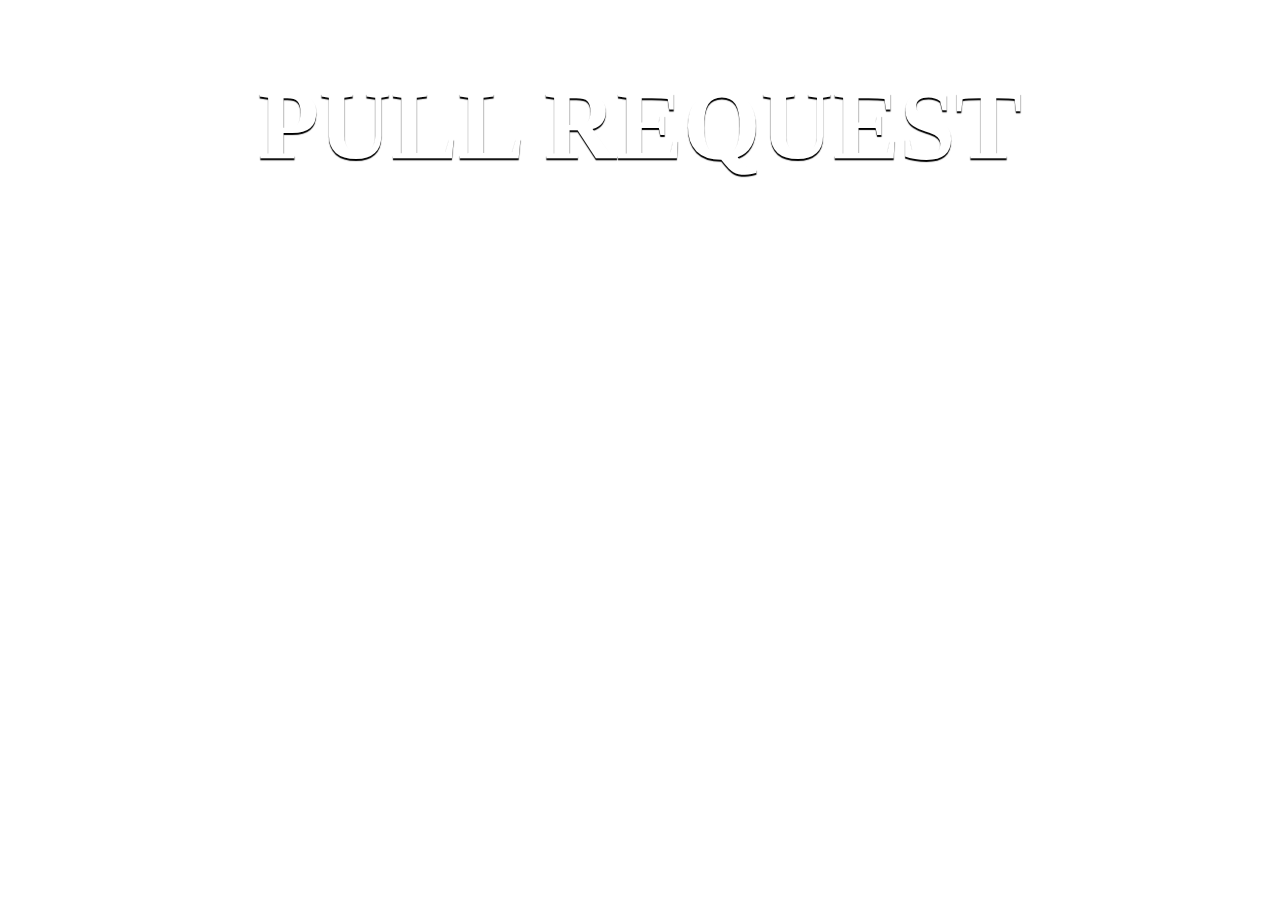
<file: index.html>
<!DOCTYPE html>
<html lang="en">
  <head>
    <meta charset="UTF-8" />
    <meta http-equiv="X-UA-Compatible" content="IE=edge" />
    <meta name="viewport" content="width=device-width, initial-scale=1.0" />
    <title>tugas github</title>
    <link rel="stylesheet" href="style.css" />
  </head>
  <body>
    <h1>PULL REQUEST</h1>
  </body>
</html>
</file>
<file: style.css>
h1 {
  font-size: 100px;
  text-align: center;
  color: white;
  text-shadow: 0 2px 1px black;
}
</file>
